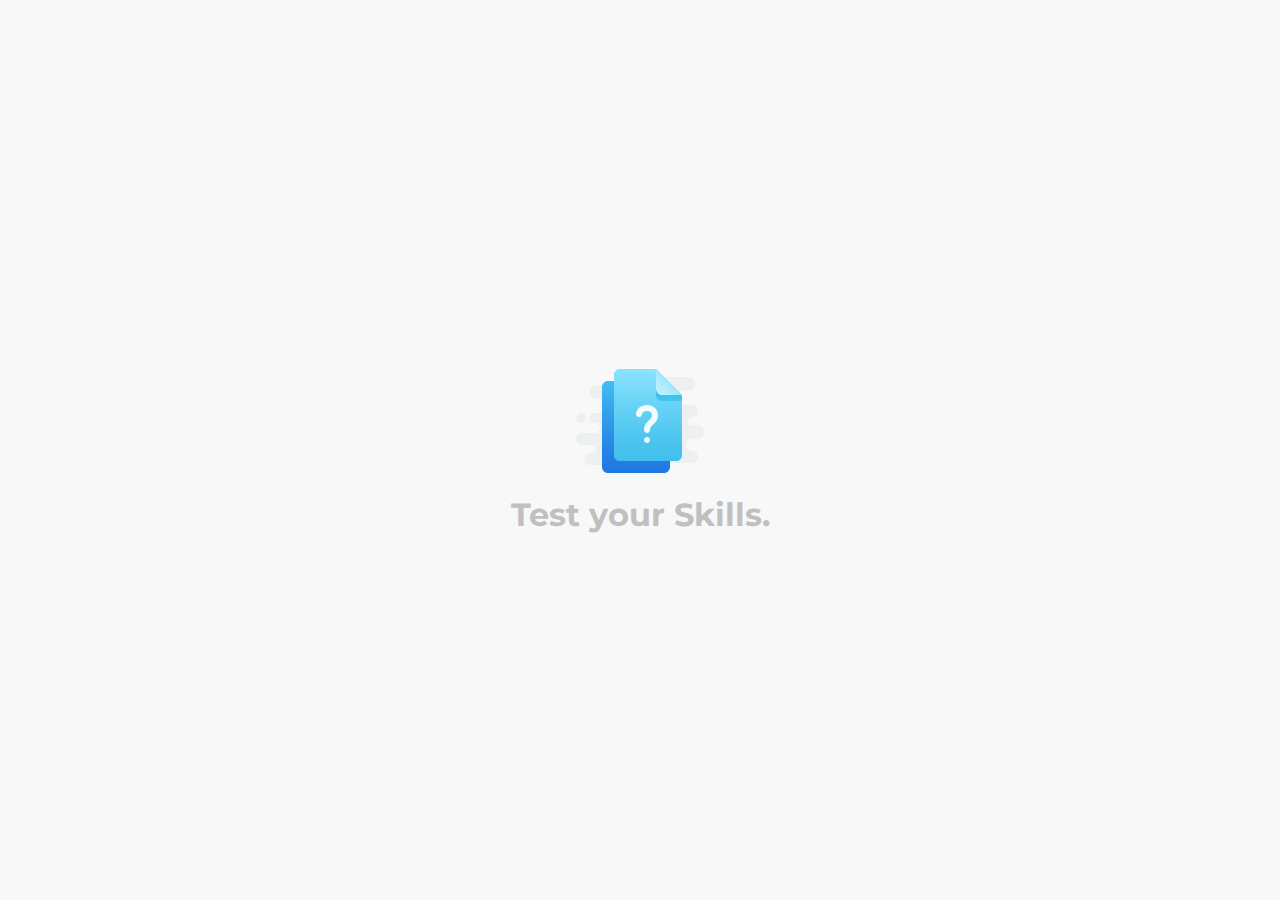
<file: index.html>
<!DOCTYPE html>
<html lang="en">

<head>
  <meta charset="UTF-8">
  <title>Quiz Web App</title>
  <link rel="stylesheet" href="style.css">
  <meta name="viewport" content="width=device-width, initial-scale=1.0">
  <link rel="stylesheet" href="https://cdnjs.cloudflare.com/ajax/libs/animate.css/4.0.0/animate.min.css" />
  <link href="https://fonts.googleapis.com/css2?family=Montserrat:wght@400&display=swap" rel="stylesheet">
</head>

<body>

  <div class="mainContainer">
    <div class="logo">
      <svg  class="animate__animated animate__fadeInLeft" xmlns="http://www.w3.org/2000/svg" x="0px" y="0px" width="128" height="128" viewBox="0 0 172 172"
        style=" fill:#000000;">
        <defs>
          <radialGradient cx="1175.33244" cy="113.59256" r="947.57756" gradientUnits="userSpaceOnUse"
            id="color-1_119103_gr1">
            <stop offset="0" stop-color="#cccccc"></stop>
            <stop offset="0.226" stop-color="#cccccc"></stop>
            <stop offset="0.513" stop-color="#cccccc"></stop>
            <stop offset="0.778" stop-color="#cccccc"></stop>
            <stop offset="1" stop-color="#ecf0f1"></stop>
          </radialGradient>
          <linearGradient x1="80.625" y1="155.875" x2="80.625" y2="32.25" gradientUnits="userSpaceOnUse"
            id="color-2_119103_gr2">
            <stop offset="0" stop-color="#2077e2"></stop>
            <stop offset="0.237" stop-color="#2582e5"></stop>
            <stop offset="0.658" stop-color="#34a1ec"></stop>
            <stop offset="1" stop-color="#42bef3"></stop>
          </linearGradient>
          <linearGradient x1="96.75" y1="139.75" x2="96.75" y2="16.125" gradientUnits="userSpaceOnUse"
            id="color-3_119103_gr3">
            <stop offset="0" stop-color="#49cff0"></stop>
            <stop offset="0.214" stop-color="#54d3f2"></stop>
            <stop offset="0.595" stop-color="#73dff8"></stop>
            <stop offset="1" stop-color="#9aedff"></stop>
          </linearGradient>
          <linearGradient x1="96.75" y1="139.75" x2="96.75" y2="16.125" gradientUnits="userSpaceOnUse"
            id="color-4_119103_gr4">
            <stop offset="0" stop-color="#41bfec"></stop>
            <stop offset="0.232" stop-color="#4cc5ef"></stop>
            <stop offset="0.644" stop-color="#6bd4f6"></stop>
            <stop offset="1" stop-color="#8ae4fd"></stop>
          </linearGradient>
          <linearGradient x1="109.86231" y1="48.70019" x2="127.14563" y2="31.41687" gradientUnits="userSpaceOnUse"
            id="color-5_119103_gr5">
            <stop offset="0" stop-color="#c6effd"></stop>
            <stop offset="0.375" stop-color="#b7ecfd"></stop>
            <stop offset="1" stop-color="#95e6fd"></stop>
          </linearGradient>
          <linearGradient x1="124.96875" y1="59.34806" x2="124.96875" y2="43.22306" gradientUnits="userSpaceOnUse"
            id="color-6_119103_gr6">
            <stop offset="0" stop-color="#42c6ee"></stop>
            <stop offset="0.48" stop-color="#3bc3ed"></stop>
            <stop offset="1" stop-color="#2ebeea"></stop>
          </linearGradient>
        </defs>
        <g fill="none" fill-rule="nonzero" stroke="none" stroke-width="1" stroke-linecap="butt" stroke-linejoin="miter"
          stroke-miterlimit="10" stroke-dasharray="" stroke-dashoffset="0" font-family="none" font-weight="none"
          font-size="none" text-anchor="none" style="mix-blend-mode: normal">
          <path d="M0,172v-172h172v172z" fill="none"></path>
          <g>
            <path
              d="M0,81.96875v0c0,-3.71144 3.00731,-6.71875 6.71875,-6.71875v0c3.71144,0 6.71875,3.00731 6.71875,6.71875v0c0,3.71144 -3.00731,6.71875 -6.71875,6.71875v0c-3.71144,0 -6.71875,-3.00731 -6.71875,-6.71875zM155.875,110.1875h6.18662c5.09281,0 9.65888,-3.81356 9.92494,-8.901c0.28487,-5.42337 -4.03125,-9.9115 -9.39281,-9.9115h-6.47956c-2.59344,0 -5.00144,-1.73344 -5.504,-4.2785c-0.6665,-3.37013 1.81944,-6.33175 5.03637,-6.46613c4.07963,-0.172 7.75344,-3.02612 8.2345,-7.08156c0.57781,-4.89394 -3.23037,-9.04881 -8.00606,-9.04881h-11.56162c-5.09281,0 -9.65888,-3.81356 -9.92494,-8.901c-0.28487,-5.42337 4.03125,-9.9115 9.39281,-9.9115h6.71875c5.09281,0 9.65887,-3.81356 9.92494,-8.901c0.28487,-5.42338 -4.02856,-9.9115 -9.39281,-9.9115h-94.59462v10.75h-27.68662c-5.09281,0 -9.65887,3.81356 -9.92494,8.901c-0.28488,5.42337 4.03125,9.9115 9.39281,9.9115h20.15625v18.8125h-24.1875c-3.71144,0 -6.71875,3.00731 -6.71875,6.71875v0c0,3.71144 3.00731,6.71875 6.71875,6.71875h1.34375c3.71144,0 6.71875,3.00731 6.71875,6.71875v0c0,3.71144 -3.00731,6.71875 -6.71875,6.71875h-17.01187c-4.3645,0 -8.28019,3.268 -8.50862,7.62981c-0.24187,4.64938 3.45613,8.49519 8.05175,8.49519h13.14994c2.67675,0 5.16,1.83019 5.59,4.472c0.54556,3.36744 -2.03712,6.278 -5.30244,6.278h-2.23062c-4.3645,0 -8.28019,3.268 -8.50863,7.62981c-0.24187,4.64938 3.45613,8.49519 8.05175,8.49519h102.125v-2.6875h34.53975c4.25163,0 8.07056,-3.12287 8.43069,-7.35837c0.40581,-4.78106 -3.36475,-8.78813 -8.06787,-8.76663c-2.76275,0.01075 -5.46369,-1.16637 -6.80475,-3.57975c-3.46419,-6.22962 0.94869,-12.54525 6.83969,-12.54525zM155.875,110.1875h6.18662c5.09281,0 9.65888,-3.81356 9.92494,-8.901c0.28487,-5.42337 -4.03125,-9.9115 -9.39281,-9.9115h-6.47956c-2.59344,0 -5.00144,-1.73344 -5.504,-4.2785c-0.6665,-3.37013 1.81944,-6.33175 5.03637,-6.46613c4.07963,-0.172 7.75344,-3.02612 8.2345,-7.08156c0.57781,-4.89394 -3.23037,-9.04881 -8.00606,-9.04881h-11.56162c-5.09281,0 -9.65888,-3.81356 -9.92494,-8.901c-0.28487,-5.42337 4.03125,-9.9115 9.39281,-9.9115h6.71875c5.09281,0 9.65887,-3.81356 9.92494,-8.901c0.28487,-5.42338 -4.02856,-9.9115 -9.39281,-9.9115h-94.59462v10.75h-27.68662c-5.09281,0 -9.65887,3.81356 -9.92494,8.901c-0.28488,5.42337 4.03125,9.9115 9.39281,9.9115h20.15625v18.8125h-24.1875c-3.71144,0 -6.71875,3.00731 -6.71875,6.71875v0c0,3.71144 3.00731,6.71875 6.71875,6.71875h1.34375c3.71144,0 6.71875,3.00731 6.71875,6.71875v0c0,3.71144 -3.00731,6.71875 -6.71875,6.71875h-17.01187c-4.3645,0 -8.28019,3.268 -8.50862,7.62981c-0.24187,4.64938 3.45613,8.49519 8.05175,8.49519h13.14994c2.67675,0 5.16,1.83019 5.59,4.472c0.54556,3.36744 -2.03712,6.278 -5.30244,6.278h-2.23062c-4.3645,0 -8.28019,3.268 -8.50863,7.62981c-0.24187,4.64938 3.45613,8.49519 8.05175,8.49519h102.125v-2.6875h34.53975c4.25163,0 8.07056,-3.12287 8.43069,-7.35837c0.40581,-4.78106 -3.36475,-8.78813 -8.06787,-8.76663c-2.76275,0.01075 -5.46369,-1.16637 -6.80475,-3.57975c-3.46419,-6.22962 0.94869,-12.54525 6.83969,-12.54525z"
              fill="url(#color-1_119103_gr1)"></path>
            <path
              d="M118.25,155.875h-75.25c-4.45319,0 -8.0625,-3.60931 -8.0625,-8.0625v-107.5c0,-4.45319 3.60931,-8.0625 8.0625,-8.0625h39.65944c2.13925,0 4.18981,0.84925 5.70019,2.36231l35.59056,35.59056c1.51306,1.51037 2.36231,3.56094 2.36231,5.70019v71.90944c0,4.45319 -3.60931,8.0625 -8.0625,8.0625z"
              fill="url(#color-2_119103_gr2)"></path>
            <path
              d="M134.375,139.75h-75.25c-4.45319,0 -8.0625,-3.60931 -8.0625,-8.0625v-107.5c0,-4.45319 3.60931,-8.0625 8.0625,-8.0625h48.375l34.9375,34.9375v80.625c0,4.45319 -3.60931,8.0625 -8.0625,8.0625z"
              fill="url(#color-3_119103_gr3)"></path>
            <path
              d="M134.375,139.75h-75.25c-4.45319,0 -8.0625,-3.60931 -8.0625,-8.0625v-107.5c0,-4.45319 3.60931,-8.0625 8.0625,-8.0625h45.03444c2.13925,0 4.18981,0.84925 5.70019,2.36231l30.21556,30.21556c1.51306,1.51038 2.36231,3.56094 2.36231,5.70019v77.28444c0,4.45319 -3.60931,8.0625 -8.0625,8.0625z"
              fill="url(#color-4_119103_gr4)"></path>
            <path
              d="M140.07519,48.70019l-30.21288,-30.21287c-0.688,-0.688 -1.49425,-1.21475 -2.36231,-1.6125v26.12519c0,4.45319 3.60931,8.0625 8.0625,8.0625h26.12519c-0.39506,-0.86806 -0.9245,-1.67431 -1.6125,-2.36231z"
              fill="url(#color-5_119103_gr5)"></path>
            <path
              d="M142.4375,54.40306c0,-1.16638 -0.27412,-2.29781 -0.74981,-3.34056h-26.12519c-4.45319,0 -8.0625,-3.60931 -8.0625,-8.0625v8.0625c0,4.45319 3.60931,8.0625 8.0625,8.0625h26.875z"
              fill="url(#color-6_119103_gr6)"></path>
            <g fill="#f1fcff">
              <path
                d="M95.40625,102.125c-2.22794,0 -4.03125,-1.80331 -4.03125,-4.03125c0,-6.6865 3.73025,-10.277 6.7295,-13.158c2.64181,-2.54237 4.0205,-3.99363 4.0205,-6.708c0,-5.49863 -6.03075,-5.65719 -6.71875,-5.65719c-2.26556,0 -6.24037,0.97019 -6.75906,4.601c-0.31444,2.20375 -2.37306,3.73025 -4.56069,3.4185c-2.20375,-0.31713 -3.73562,-2.35694 -3.4185,-4.56069c1.13412,-7.91738 8.43606,-11.524 14.74094,-11.524c7.34494,0 14.78125,4.71388 14.78125,13.71969c0,6.26994 -3.60125,9.73413 -6.49569,12.51569c-2.71975,2.61763 -4.257,4.24894 -4.257,7.353c0,2.22794 -1.80331,4.03125 -4.03125,4.03125zM95.40625,107.5c-2.2264,0 -4.03125,1.80485 -4.03125,4.03125c0,2.2264 1.80485,4.03125 4.03125,4.03125c2.2264,0 4.03125,-1.80485 4.03125,-4.03125c0,-2.2264 -1.80485,-4.03125 -4.03125,-4.03125z">
              </path>
            </g>
          </g>
        </g>
      </svg>
      <h1 id='heading' class="animate__animated animate__fadeInRight">Test your Skills</h1>
    </div>

    <div id="getData" class="userName animate__animated">
      <div class="container">
          <form class="form">
            <input type="text" class="form__field" placeholder="Your Full Name" />
            <a style="color: white;" onclick="startQuiz(event)" type="button" class="btn btn--primary btn--inside uppercase">Start</a>
          </form>
      </div>
    </div>

  </div>

  <script src="app.js"></script>

</body>

</html>
</file>
<file: style.css>
*{
    margin: 0;
    padding: 0;
    box-sizing: border-box;
}
body{
    background-color: #f8f8f8;
    font-family: 'Montserrat', sans-serif;
}
.mainContainer{
    display: flex;
    height: 100vh;
    align-items: center;
    flex-direction: column;
    justify-content: center;
}
.logo{
    display: flex;
    margin-top: -10px;
    align-items: center;
    flex-direction: column;
    justify-content: center;
}
.logo h1{
    width: 300px;
    color: silver;
    text-align: center;
}
.logo svg , .logo h1{
    margin: 5px;
}
.userName{
    display: none;
    padding: 55px;
    position: fixed;
    border-radius: 5px;
    align-items: center;
    justify-content: center;
    background-color: #fff;
    box-shadow: 0px 0px 10px 0px rgba(0, 0, 0, 0.1);
}
.show{
    display: flex !important;
}

/* input filed code */
:root {
    background: #f5f6fa;
    color: #9c9c9c;
    font: 1rem "PT Sans", sans-serif;
}
.container {
    height: 100%;
}
  
a {
    color: inherit;
}
a:hover {
    color: #7f8ff4;
}
  
.container {
    display: -webkit-box;
    display: flex;
    -webkit-box-orient: vertical;
    -webkit-box-direction: normal;
            flex-direction: column;
    -webkit-box-align: center;
            align-items: center;
    -webkit-box-pack: center;
            justify-content: center;
}
  
.uppercase {
    text-transform: uppercase;
}
  
.btn {
    display: inline-block;
    background: transparent;
    color: inherit;
    font: inherit;
    border: 0;
    outline: 0;
    padding: 0;
    -webkit-transition: all 200ms ease-in;
    transition: all 200ms ease-in;
    cursor: pointer;
}
.btn--primary {
    background: #5fcef3;
    color: #fff;
    box-shadow: 0 0 10px 2px rgba(0, 0, 0, 0.1);
    border-radius: 2px;
    padding: 12px 36px;
}
.btn--primary:hover {
    background: #54c9f0;
}
.btn--primary:active {
    background: #5fcef3;
    box-shadow: inset 0 0 10px 2px rgba(0, 0, 0, 0.1);
}
.btn--inside {
    margin-left: -96px;
} 
.form__field {
    width: 360px;
    background: #fff;
    color: #a3a3a3;
    font: inherit;
    box-shadow: 0 6px 10px 0 rgba(0, 0, 0, 0.1);
    border: 0;
    outline: 0;
    padding: 22px 18px;
}

/* Media Query */
@media only screen and (max-width:310px){
    .logo h1{
        width: auto;
        font-size: 1.4rem !important;
    }
}
@media only screen and (max-width:520px){
    .userName{
        height: 170px;
        padding: 20px;
    }
    .form__field{
        max-width: 300px;
    }
    .btn--primary{
        margin-left: -80px;
        padding: 10px 26px;
    }
}
@media only screen and (max-width:375px){
    .userName{
        width: 290px;
        height: 170px;
        margin: 0 !important;
        padding: 0 !important;
    }
    .form__field{
        margin-left: 0 !important;
        width: 250px !important;
    }
    .btn--primary{
        padding: 8px 12px;
    }
}
</file>
